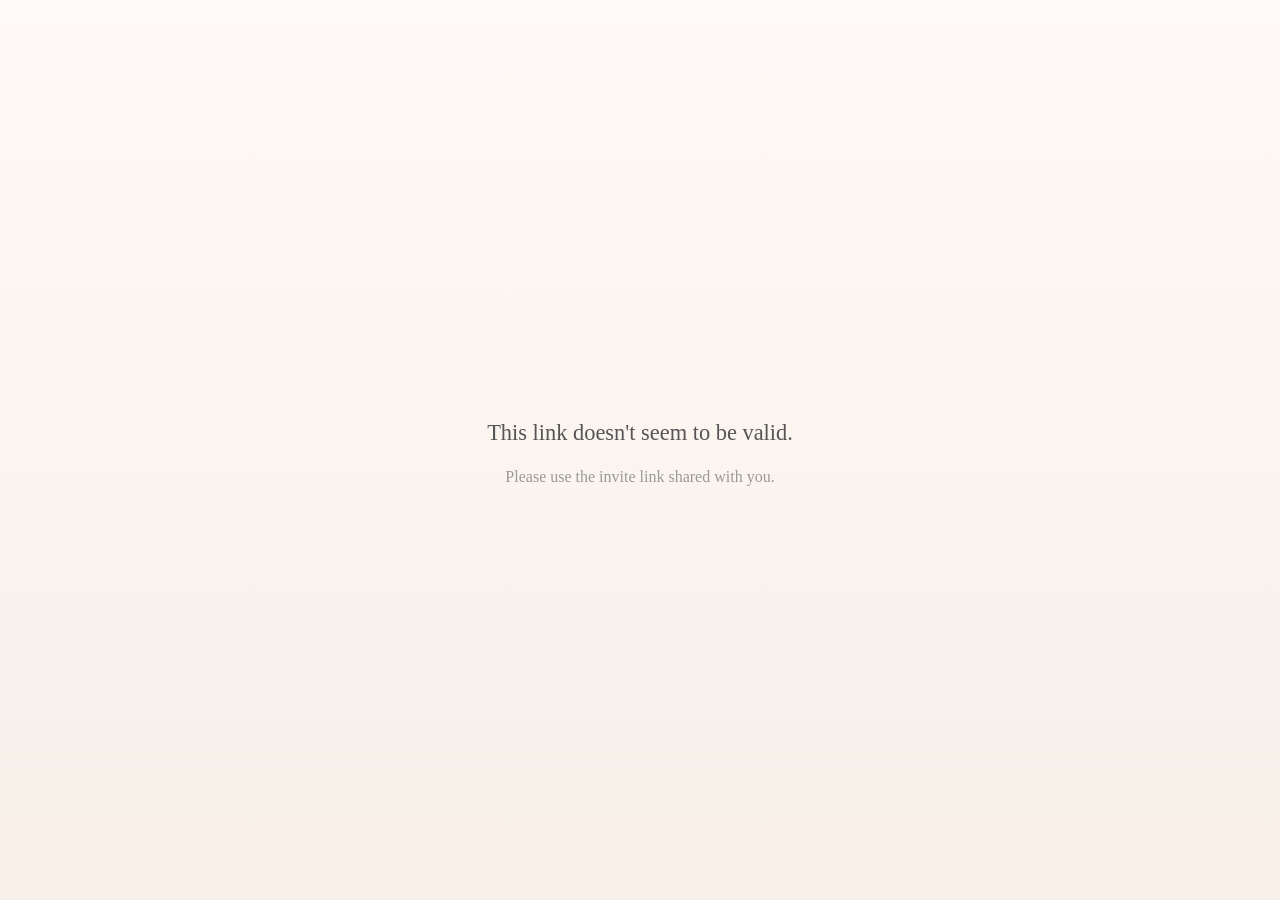
<file: index.html>
<!DOCTYPE html>
<html lang="en">
  <head>
    <meta charset="UTF-8" />
    <meta name="viewport" content="width=device-width, initial-scale=1.0" />
    <meta
      name="description"
      content="Aayush and Anjali are getting married on 18 January 2027 in Palampur, Himachal Pradesh. Join us for our engagement and wedding celebration."
    />
    <title>Aayush & Anjali | Wedding Invitation</title>
    <link rel="preconnect" href="https://fonts.googleapis.com" />
    <link rel="preconnect" href="https://fonts.gstatic.com" crossorigin />
    <link
      href="https://fonts.googleapis.com/css2?family=Cormorant+Garamond:wght@400;500;600;700&family=Inter:wght@400;500;600;700&display=swap"
      rel="stylesheet"
    />
    <link rel="stylesheet" href="styles.css" />
  </head>
  <body>
    <div class="postcard-container">
      <!-- Postcard Front -->
      <div class="postcard postcard-front" id="postcardFront">
        <div class="postcard-overlay"></div>
        <div class="postcard-content">
          <p class="eyebrow" id="postcardEyebrow">You're Invited</p>
          <h1>Aayush <span>&</span> Anjali</h1>
          <p class="tagline" id="postcardTagline">Celebrate love in the mountains</p>
          <p class="stamp">Click to Open</p>
        </div>
      </div>

      <!-- Postcard Back (Main Content) -->
      <div class="postcard postcard-back" id="postcardBack">
        <button class="close-card" aria-label="Close card">&times;</button>
        
        <div class="postcard-header">
          <h1>
            <span>Aayush</span>
            <span class="symbol">&</span>
            <span>Anjali</span>
          </h1>
          <p class="sub-heading">Invite you to celebrate a beautiful beginning</p>
          
          <div class="countdown-box" aria-label="Countdown to the wedding">
            <div class="countdown-item">
              <span id="days">00</span>
              <small>Days</small>
            </div>
            <div class="countdown-item">
              <span id="hours">00</span>
              <small>Hours</small>
            </div>
            <div class="countdown-item">
              <span id="minutes">00</span>
              <small>Minutes</small>
            </div>
            <div class="countdown-item">
              <span id="seconds">00</span>
              <small>Seconds</small>
            </div>
          </div>

          <!-- Progress Indicator -->
          <div class="progress-dots">
            <span class="dot active" data-section="0"></span>
            <span class="dot" data-section="1"></span>
            <span class="dot" data-section="2"></span>
            <span class="dot" data-section="3"></span>
            <span class="dot" data-section="4"></span>
            <span class="dot" data-section="5"></span>
          </div>
        </div>

        <!-- Content Sections -->
        <div class="section-content">
          <!-- Story Section -->
          <section class="content-section active" id="story" data-index="0">
            <div class="section-heading">
              <p class="eyebrow accent">Our Story</p>
              <h2>From a single match to a forever promise</h2>
            </div>
            <div class="story-content">
              <p>
                Aayush and Anjali first met on a matrimonial site and instantly connected — not only with each other,
                but with the hope of building a life rooted in love, respect, and shared dreams.
              </p>
              <p>
                Their journey has been filled with laughter, warmth, countless meaningful conversations, and the quiet certainty
                that they had found a forever home in each other. We invite you to witness this joyful new chapter as they embark on
                their wedding journey together.
              </p>
              <div class="quote-card">
                "Love is not just in the meeting, but in the way two hearts choose each other every day."
              </div>
              <div class="story-photo">
                <img
                  src="https://images.unsplash.com/photo-1520854221256-17451cc331bf?auto=format&fit=crop&w=900&q=80"
                  alt="Couple smiling together"
                />
              </div>
            </div>
          </section>

          <!-- Schedule Section -->
          <section class="content-section" id="schedule" data-index="1">
            <div class="section-heading">
              <p class="eyebrow accent">Celebrations</p>
              <h2 id="scheduleHeading">Events & itinerary</h2>
            </div>
            <div class="timeline">
              <article class="timeline-item" id="engagementEvent">
                <div class="event-date">
                  <span>17</span>
                  <small>Jan 2027</small>
                </div>
                <div class="event-details">
                  <h3>Engagement Celebration</h3>
                  <ul>
                    <li><strong>Time:</strong> 4:00 PM onwards</li>
                    <li><strong>Venue:</strong> A serene mountain resort in Palampur</li>
                    <li><strong>Highlights:</strong> Ring ceremony, family blessings, welcome drinks, and a special dinner</li>
                  </ul>
                </div>
              </article>

              <article class="timeline-item">
                <div class="event-date">
                  <span>18</span>
                  <small>Jan 2027</small>
                </div>
                <div class="event-details">
                  <h3>Wedding Day</h3>
                  <ul>
                    <li><strong>10:00 AM:</strong> Welcome & refreshments</li>
                    <li><strong>12:00 PM:</strong> Wedding rituals & vows</li>
                    <li><strong>2:30 PM:</strong> Family lunch and blessings</li>
                    <li><strong>6:30 PM:</strong> Reception & music night</li>
                  </ul>
                </div>
              </article>
            </div>
          </section>

          <!-- Gallery Section -->
          <section class="content-section" id="gallery" data-index="2">
            <div class="section-heading">
              <p class="eyebrow accent">Moments</p>
              <h2>Snapshots of our journey</h2>
            </div>
            <div class="gallery-grid">
              <figure class="gallery-item">
                <img src="https://images.unsplash.com/photo-1522673607200-164d1b6ce486?auto=format&fit=crop&w=900&q=80" alt="Couple walking together" />
              </figure>
              <figure class="gallery-item">
                <img src="https://images.unsplash.com/photo-1517841905240-472988c2477c?auto=format&fit=crop&w=700&q=80" alt="Bride and groom smiling" />
              </figure>
              <figure class="gallery-item">
                <img src="https://images.unsplash.com/photo-1529636798458-92182e662485?auto=format&fit=crop&w=700&q=80" alt="Happy couple under flowers" />
              </figure>
              <figure class="gallery-item">
                <img src="https://images.unsplash.com/photo-1520854221256-17451cc331bf?auto=format&fit=crop&w=1200&q=80" alt="Couple at sunset" />
              </figure>
              <figure class="gallery-item">
                <img src="https://images.unsplash.com/photo-1525182008055-f88b95ff7980?auto=format&fit=crop&w=700&q=80" alt="Couple embracing in mountains" />
              </figure>
              <figure class="gallery-item">
                <img src="https://images.unsplash.com/photo-1508214751196-bcfd4ca60f91?auto=format&fit=crop&w=700&q=80" alt="Bride and groom posing outdoors" />
              </figure>
            </div>
          </section>

          <!-- Travel Section -->
          <section class="content-section" id="travel" data-index="3">
            <div class="section-heading">
              <p class="eyebrow accent">Plan Your Visit</p>
              <h2>Travel details</h2>
            </div>
            <div class="info-grid">
              <article class="info-card">
                <h3>✈️ By Air</h3>
                <p>The nearest airport is Gaggal Airport, Dharamshala, about 60–70 km from Palampur.</p>
                <p>From the airport, pre-booked cabs can take you to the venue in roughly 1.5–2 hours.</p>
              </article>

              <article class="info-card">
                <h3>🚂 By Train</h3>
                <p>Nearest major railway stations are Pathankot and Chandigarh, from where taxis and private transfers are available.</p>
                <p>From Pathankot, the journey to Palampur is scenic and usually takes 3–4 hours by road.</p>
              </article>

              <article class="info-card">
                <h3>🚗 By Road</h3>
                <p>Palampur is well connected from Delhi, Chandigarh, and nearby hill cities by road.</p>
                <p>We recommend leaving early to enjoy the beautiful Himachal roads and avoid traffic delays.</p>
              </article>
            </div>
          </section>

          <!-- Stay Section -->
          <section class="content-section" id="stay" data-index="4">
            <div class="section-heading">
              <p class="eyebrow accent">Comfort & Convenience</p>
              <h2>Accommodations</h2>
            </div>
            <div class="stay-grid">
              <article class="stay-card">
                <h3>Mountain View Resort</h3>
                <p>Premium stay with valley views and warm hospitality.</p>
                <p class="meta">Approx. 15 mins from venue</p>
              </article>

              <article class="stay-card">
                <h3>Himalayan Heights Hotel</h3>
                <p>Comfortable rooms and family-friendly ambiance.</p>
                <p class="meta">Approx. 20 mins from venue</p>
              </article>

              <article class="stay-card">
                <h3>Forest Retreat Lodge</h3>
                <p>Cozy stay with mountain charm and easy access to local attractions.</p>
                <p class="meta">Approx. 12 mins from venue</p>
              </article>
            </div>
            <div class="travel-note">
              Please contact the family for hotel booking assistance or shuttle coordination from the airport/rail station.
            </div>
          </section>

          <!-- RSVP Section -->
          <section class="content-section" id="rsvp" data-index="5">
            <div class="section-heading">
              <p class="eyebrow accent">Join Us</p>
              <h2>RSVP</h2>
            </div>
            <form id="rsvpForm" novalidate>
              <div class="field-grid">
                <label>
                  Full Name
                  <input type="text" name="name" placeholder="Your full name" required />
                </label>

                <label>
                  Phone Number
                  <input type="tel" name="phone" placeholder="Your contact number" required />
                </label>

                <label>
                  Number of Guests
                  <select name="guests" required>
                    <option value="">Select</option>
                    <option value="1">1 guest</option>
                    <option value="2">2 guests</option>
                    <option value="3">3 guests</option>
                    <option value="4+">4+ guests</option>
                  </select>
                </label>

                <label>
                  Will you attend?
                  <select name="attendance" required>
                    <option value="">Select</option>
                    <option value="Joyfully attending">Joyfully attending</option>
                    <option value="Regretfully unable to attend">Regretfully unable to attend</option>
                  </select>
                </label>
              </div>

              <label>
                Meal Preference
                <select name="meal">
                  <option value="Vegetarian">Vegetarian</option>
                  <option value="Non-Vegetarian">Non-Vegetarian</option>
                  <option value="No preference">No preference</option>
                </select>
              </label>

              <label>
                Message for the Couple
                <textarea name="message" rows="4" placeholder="Share your warm wishes..."></textarea>
              </label>

              <button type="submit" class="btn btn-primary submit-btn">Send RSVP</button>
            </form>

            <div id="rsvpMessage" class="rsvp-message" aria-live="polite"></div>
          </section>
        </div>

        <!-- Navigation Controls -->
        <div class="section-nav">
          <button class="nav-btn nav-prev" id="prevBtn" aria-label="Previous section" style="visibility: hidden;">
            <span>← Back</span>
          </button>
          <button class="nav-btn nav-next" id="nextBtn" aria-label="Next section">
            <span>Next →</span>
          </button>
        </div>
      </div>
    </div>

    <script src="script.js"></script>
  </body>
</html>
</file>
<file: styles.css>
:root {
  --rose: #b85c6f;
  --rose-dark: #8d3d4e;
  --peach: #f6d6d0;
  --ivory: #fffaf7;
  --sage: #dfe8df;
  --gold: #d6b36d;
  --text: #2f2b2c;
  --muted: #5f5860;
  --shadow: 0 16px 40px rgba(58, 30, 27, 0.12);
  --shadow-lg: 0 40px 80px rgba(58, 30, 27, 0.25);
  --radius: 22px;
}

* {
  box-sizing: border-box;
}

html {
  scroll-behavior: smooth;
}

body {
  margin: 0;
  font-family: "Inter", sans-serif;
  background: linear-gradient(180deg, #fffaf7 0%, #f7efe8 100%);
  color: var(--text);
  min-height: 100vh;
  display: flex;
  flex-direction: column;
  overflow-x: hidden;
  overflow-y: auto;
}

a {
  color: inherit;
  text-decoration: none;
}

img {
  max-width: 100%;
  display: block;
}

button,
input,
select,
textarea {
  font: inherit;
}

.postcard-container {
  flex: 1;
  display: grid;
  place-items: center;
  padding: 2rem;
  min-height: 100vh;
  width: 100%;
  position: relative;
  z-index: 50;
  overflow: hidden;
}

.postcard-container.postcard-open {
  position: fixed;
  top: 0;
  left: 0;
  right: 0;
  bottom: 0;
  width: 100%;
  height: 100dvh;
  padding: clamp(0.75rem, 3vw, 2rem);
  z-index: 9999;
  background: rgba(255, 250, 247, 0.98);
}

.postcard {
  grid-area: 1 / 1;
  width: 100%;
  max-width: 900px;
  height: auto;
  border-radius: var(--radius);
  box-shadow: var(--shadow-lg);
  transition: all 0.8s cubic-bezier(0.34, 1.56, 0.64, 1);
  position: relative;
}

/* Postcard Front */
.postcard-front {
  min-height: 600px;
  background: linear-gradient(135deg, rgba(184, 92, 111, 0.15) 0%, rgba(214, 179, 109, 0.15) 100%),
    url("https://images.unsplash.com/photo-1519741497674-611481863552?auto=format&fit=crop&w=1200&q=80") center/cover;
  display: flex;
  align-items: center;
  justify-content: center;
  cursor: pointer;
  position: relative;
  overflow: hidden;
}

.postcard-overlay {
  position: absolute;
  inset: 0;
  background: rgba(46, 31, 35, 0.3);
  backdrop-filter: blur(2px);
}

.postcard-front.opened {
  opacity: 0;
  pointer-events: none;
  transform: scale(0.8) rotateX(90deg);
  transition: all 0.8s cubic-bezier(0.34, 1.56, 0.64, 1);
}

.postcard-content {
  position: relative;
  z-index: 2;
  text-align: center;
  color: white;
  animation: fadeInUp 0.8s ease-out 0.2s both;
}

@keyframes fadeInUp {
  from {
    opacity: 0;
    transform: translateY(30px);
  }
  to {
    opacity: 1;
    transform: translateY(0);
  }
}

.postcard-front h1 {
  font-family: "Cormorant Garamond", serif;
  font-size: clamp(3rem, 6vw, 5rem);
  font-weight: 700;
  letter-spacing: 0.04em;
  margin: 1rem 0;
}

.postcard-front h1 span {
  color: #ffd9cf;
}

.postcard-front .eyebrow {
  text-transform: uppercase;
  letter-spacing: 0.18em;
  font-size: 0.8rem;
  font-weight: 700;
  margin: 0;
}

.postcard-front .tagline {
  font-size: 1.4rem;
  margin: 0.8rem 0 1.5rem;
  opacity: 0.95;
}

.stamp {
  display: inline-block;
  border: 2px dashed rgba(255, 255, 255, 0.4);
  padding: 0.8rem 1.2rem;
  margin-top: 2rem;
  border-radius: 8px;
  font-weight: 600;
  font-size: 0.9rem;
  letter-spacing: 0.08em;
  animation: pulse 2s infinite;
}

@keyframes pulse {
  0%, 100% {
    opacity: 1;
  }
  50% {
    opacity: 0.6;
  }
}

/* Postcard Back */
.postcard-back {
  background: rgba(255, 250, 247, 0.95);
  border: 1px solid rgba(143, 114, 106, 0.12);
  padding: 1.8rem 1.8rem 1.2rem;
  height: min(100dvh - clamp(1.5rem, 6vw, 4rem), 1040px);
  max-height: min(100dvh - clamp(1.5rem, 6vw, 4rem), 1040px);
  width: min(1180px, 96vw);
  overflow: hidden;
  opacity: 0;
  pointer-events: none;
  transform: scale(0.8) rotateX(-90deg);
  transition: all 0.8s cubic-bezier(0.34, 1.56, 0.64, 1);
  display: flex;
  flex-direction: column;
}

.postcard-back.opened {
  opacity: 1;
  pointer-events: auto;
  transform: scale(1) rotateX(0deg);
  position: relative;
}

.close-card {
  position: absolute;
  top: 1.5rem;
  right: 1.5rem;
  width: 40px;
  height: 40px;
  border: none;
  background: rgba(184, 92, 111, 0.1);
  color: var(--rose-dark);
  font-size: 1.8rem;
  cursor: pointer;
  border-radius: 50%;
  transition: all 0.3s ease;
  display: flex;
  align-items: center;
  justify-content: center;
  z-index: 100;
}

.close-card:hover {
  background: rgba(184, 92, 111, 0.2);
  transform: rotate(90deg);
}

.postcard-header {
  text-align: center;
  margin-bottom: 0.6rem;
  flex-shrink: 0;
  padding-right: 3rem;
  padding-left: 3rem;
}

.postcard-header h1 {
  font-family: "Cormorant Garamond", serif;
  font-size: clamp(2rem, 4vw, 3rem);
  font-weight: 700;
  margin: 0;
  letter-spacing: 0.02em;
}

.postcard-header h1 span {
  display: inline-block;
}

.postcard-header .symbol {
  color: var(--rose);
  margin: 0 0.3em;
}

.sub-heading {
  font-size: 0.95rem;
  color: var(--muted);
  margin: 0.4rem 0 0.8rem;
}

/* Countdown */
.countdown-box {
  display: grid;
  grid-template-columns: repeat(4, minmax(60px, 1fr));
  gap: 0.5rem;
  max-width: 400px;
  margin: 0 auto;
  max-height: 0;
  opacity: 0;
  overflow: hidden;
  transform: translateY(-10px);
  pointer-events: none;
  transition: opacity 0.35s ease, transform 0.35s ease, max-height 0.35s ease, margin 0.35s ease;
}

.countdown-box.revealed {
  margin: 0 auto 0.6rem;
  max-height: 140px;
  opacity: 1;
  transform: translateY(0);
  pointer-events: auto;
}

.countdown-item {
  background: linear-gradient(135deg, rgba(184, 92, 111, 0.07), rgba(214, 179, 109, 0.07));
  border: 1px solid rgba(184, 92, 111, 0.13);
  border-radius: 12px;
  padding: 0.45rem 0.4rem;
  text-align: center;
}

.countdown-item span {
  display: block;
  font-size: clamp(1.2rem, 2.5vw, 1.7rem);
  font-weight: 700;
  color: var(--rose-dark);
  line-height: 1.1;
}

.countdown-item small {
  font-size: 0.6rem;
  letter-spacing: 0.07em;
  text-transform: uppercase;
  color: var(--muted);
  display: block;
  margin-top: 0.15rem;
}

/* Section Tabs - Hidden */
.section-tabs {
  display: none;
}

/* Progress Dots */
.progress-dots {
  display: flex;
  justify-content: center;
  gap: 0.6rem;
  margin-top: 0.6rem;
  flex-wrap: wrap;
}

.dot {
  width: 10px;
  height: 10px;
  border-radius: 50%;
  background: rgba(184, 92, 111, 0.2);
  cursor: pointer;
  transition: all 0.4s ease;
  border: 2px solid rgba(184, 92, 111, 0.1);
}

.dot.active {
  background: var(--rose);
  width: 28px;
  border-radius: 999px;
  border-color: var(--rose-dark);
}

.dot:hover {
  background: rgba(184, 92, 111, 0.4);
}


/* Section Content */
.section-content {
  position: relative;
  margin: 0.75rem 0 0;
  flex: 1 1 0;
  min-height: 0;
  overflow-x: hidden;
  overflow-y: auto;
}

.content-section {
  position: relative;
  display: none;
  width: 100%;
  opacity: 0;
  pointer-events: none;
  overflow: visible;
  padding-right: 0.25rem;
  animation: fadeOut 0.25s ease forwards;
}

.content-section.active {
  display: block;
  opacity: 1;
  pointer-events: auto;
  overflow: visible;
  padding-bottom: 0.5rem;
  animation: fadeIn 0.35s ease forwards, romanticFade 1.8s ease-in-out 0.3s;
}

.celebration-backdrop {
  position: absolute;
  inset: 0;
  overflow: hidden;
  border-radius: 16px;
  background: var(--rose-dark);
  z-index: 0;
  animation: photoReveal 1.2s ease-out forwards;
}

.celebration-backdrop::after {
  content: "";
  position: absolute;
  inset: 0;
  background: linear-gradient(90deg, rgba(47, 28, 32, 0.58), rgba(47, 28, 32, 0.16) 58%, rgba(47, 28, 32, 0.3));
}

.celebration-backdrop img {
  width: 100%;
  height: 100%;
  object-fit: cover;
  object-position: center;
  transform: scale(1.08);
  filter: saturate(1.08) contrast(1.03);
}

.photo-celebration > :not(.celebration-backdrop) {
  position: relative;
  z-index: 3;
}

.photo-celebration .section-heading,
.photo-celebration .section-heading h2,
.photo-celebration .section-heading .eyebrow {
  color: white;
  text-shadow: 0 2px 12px rgba(47, 28, 32, 0.6);
}

.photo-celebration .story-content,
.photo-celebration .event-details,
.photo-celebration .event-details ul,
.photo-celebration .info-card p,
.photo-celebration .stay-card p {
  color: #fffdf9;
  text-shadow: 0 1px 8px rgba(47, 28, 32, 0.7);
}

.photo-celebration .timeline-item,
.photo-celebration .info-card,
.photo-celebration .stay-card,
.photo-celebration .quote-card,
.photo-celebration .travel-note {
  background: rgba(255, 253, 249, 0.93);
  border-color: rgba(255, 255, 255, 0.8);
  box-shadow: 0 12px 26px rgba(47, 28, 32, 0.2);
}

.photo-celebration .timeline-item .event-details,
.photo-celebration .timeline-item .event-details ul,
.photo-celebration .info-card p,
.photo-celebration .stay-card p,
.photo-celebration .quote-card,
.photo-celebration .travel-note {
  color: var(--text);
  text-shadow: none;
}

.photo-celebration .timeline-item h3,
.photo-celebration .info-card h3,
.photo-celebration .stay-card h3 {
  color: var(--rose-dark);
}

@keyframes photoReveal {
  from { opacity: 0; transform: scale(1.04); }
  to { opacity: 1; transform: scale(1); }
}

.content-section.active.colorful {
  animation: fadeIn 0.35s ease forwards, romanticFade 1.8s ease-in-out 0.3s, rainbowGlow 2s ease-in-out;
}

@keyframes rainbowGlow {
  0% {
    background: transparent;
  }
  50% {
    background: linear-gradient(45deg, rgba(184, 92, 111, 0.1), rgba(214, 179, 109, 0.15), rgba(223, 232, 223, 0.1));
  }
  100% {
    background: transparent;
  }
}

@keyframes fadeIn {
  from {
    opacity: 0;
    transform: translateY(10px);
  }
  to {
    opacity: 1;
    transform: translateY(0);
  }
}

@keyframes fadeOut {
  from {
    opacity: 1;
    transform: translateY(0);
  }
  to {
    opacity: 0;
    transform: translateY(-10px);
  }
}

@keyframes heartbeat {
  0%, 100% {
    transform: scale(1);
  }
  10% {
    transform: scale(1.03);
  }
  20% {
    transform: scale(1);
  }
  30% {
    transform: scale(1.03);
  }
  40% {
    transform: scale(1);
  }
}

@keyframes romanticFade {
  0% {
    opacity: 0.88;
  }
  45% {
    opacity: 1;
  }
  100% {
    opacity: 1;
  }
}

@keyframes confetti-fall {
  to {
    transform: translateY(720px) rotateZ(540deg);
    opacity: 0;
  }
}

@keyframes bottle-pop {
  0% { transform: translateY(24px) rotate(-7deg); }
  45% { transform: translateY(0) rotate(4deg); }
  65% { transform: translateY(0) rotate(-2deg); }
  100% { transform: translateY(0) rotate(0); }
}

@keyframes cork-launch {
  0% { transform: translate(0, 0) rotate(0); opacity: 1; }
  100% { transform: translate(42px, -110px) rotate(260deg); opacity: 0; }
}

@keyframes bubble-rise {
  0% { transform: translate(0, 0) scale(0.6); opacity: 0; }
  15% { opacity: 0.95; }
  100% { transform: translate(var(--drift), -250px) scale(1.15); opacity: 0; }
}

@keyframes ribbon-fall {
  0% { transform: translateY(-20px) rotate(0); opacity: 0; }
  12% { opacity: 1; }
  100% { transform: translateY(680px) rotate(520deg); opacity: 0; }
}

@keyframes scratchReveal {
  0% {
    background-position: 0 0;
  }
  100% {
    background-position: 100% 100%;
  }
}

.section-heading {
  margin-bottom: 1.5rem;
}

.section-heading .eyebrow {
  text-transform: uppercase;
  letter-spacing: 0.18em;
  font-size: 0.75rem;
  font-weight: 700;
  margin: 0 0 0.8rem;
  color: var(--rose-dark);
}

.section-heading h2 {
  font-family: "Cormorant Garamond", serif;
  font-size: clamp(2rem, 3vw, 2.8rem);
  font-weight: 600;
  margin: 0;
  color: var(--text);
}

/* Story Section */
.story-content {
  line-height: 1.9;
  color: var(--muted);
}

.story-content p {
  font-size: 0.96rem;
  margin-bottom: 0.7rem;
  line-height: 1.6;
}

.quote-card {
  padding: 0.9rem 1rem;
  border-left: 4px solid var(--gold);
  background: rgba(214, 179, 109, 0.08);
  border-radius: 14px;
  color: var(--text);
  font-family: "Cormorant Garamond", serif;
  font-size: 1.2rem;
  line-height: 1.5;
  margin: 0.8rem 0;
}

.story-photo {
  margin-top: 0.8rem;
  border-radius: var(--radius);
  overflow: hidden;
  box-shadow: var(--shadow);
  max-height: 180px;
}

.story-photo img {
  width: 100%;
  height: 180px;
  object-fit: cover;
}

/* Timeline */
.timeline {
  display: grid;
  gap: 1.2rem;
}

.timeline-item {
  display: grid;
  grid-template-columns: 110px 1fr;
  gap: 0.9rem;
  align-items: start;
  background: rgba(255, 255, 255, 0.56);
  border: 1px solid rgba(143, 114, 106, 0.12);
  border-radius: 16px;
  box-shadow: var(--shadow);
  padding: 0.8rem 0.9rem;
}

.event-date {
  --reveal-progress: 0%;
  background: linear-gradient(180deg, rgba(184, 92, 111, 0.1), rgba(214, 179, 109, 0.14));
  border-radius: 14px;
  padding: 0.8rem 0.6rem;
  text-align: center;
  cursor: pointer;
  position: relative;
  transition: all 0.3s ease;
  min-height: 110px;
  display: flex;
  flex-direction: column;
  justify-content: center;
  overflow: hidden;
  touch-action: none;
  user-select: none;
}

.event-date::before {
  content: "Scratch / Slide to Reveal";
  position: absolute;
  inset: 0;
  display: flex;
  align-items: center;
  justify-content: center;
  background: repeating-linear-gradient(
    45deg,
    #c9a970,
    #c9a970 10px,
    #d4b896 10px,
    #d4b896 20px
  );
  border-radius: 14px;
  color: rgba(255, 255, 255, 0.8);
  font-weight: 600;
  font-size: 0.9rem;
  opacity: 1;
  transform: translateX(var(--reveal-progress));
  transition: transform 0.14s linear, opacity 0.3s ease;
  pointer-events: none;
  z-index: 10;
  animation: scratchReveal 2s linear infinite;
}

.event-date.revealing::before {
  transition-duration: 0.05s;
}

.event-date.scratched::before {
  opacity: 0;
  transform: translateX(100%);
  pointer-events: none;
  animation: none;
}

.event-date:hover {
  transform: scale(1.02);
}

.event-date.scratched span {
  background: linear-gradient(90deg, var(--rose), var(--gold));
  -webkit-background-clip: text;
  -webkit-text-fill-color: transparent;
  background-clip: text;
  font-weight: 800;
  animation: heartbeat 1.2s ease-out;
}

.event-date span {
  display: block;
  font-family: "Cormorant Garamond", serif;
  font-size: 2.2rem;
  line-height: 1;
  color: var(--rose-dark);
  font-weight: 700;
}

.event-date small {
  margin-top: 0.3rem;
  color: var(--muted);
  font-weight: 700;
  letter-spacing: 0.08em;
  text-transform: uppercase;
  display: block;
  font-size: 0.65rem;
}

.event-details h3 {
  margin: 0 0 0.5rem;
  font-size: 1.15rem;
  color: var(--text);
}

.event-details ul {
  margin: 0;
  padding-left: 1rem;
  color: var(--muted);
  line-height: 1.55;
  font-size: 0.86rem;
}

/* Gallery */
.gallery-grid {
  display: grid;
  grid-template-columns: repeat(3, minmax(120px, 1fr));
  gap: 0.6rem;
}

.gallery-item {
  margin: 0;
  overflow: hidden;
  border-radius: 12px;
  box-shadow: var(--shadow);
  aspect-ratio: 1;
  cursor: pointer;
}

.gallery-item img {
  width: 100%;
  height: 100%;
  object-fit: cover;
  transition: transform 0.4s ease;
}

.gallery-item:hover img {
  transform: scale(1.08);
}

/* Info & Stay Cards */
.info-grid,
.stay-grid {
  display: grid;
  grid-template-columns: repeat(auto-fit, minmax(180px, 1fr));
  gap: 0.8rem;
}

.info-card,
.stay-card {
  background: rgba(255, 255, 255, 0.7);
  border: 1px solid rgba(143, 114, 106, 0.12);
  border-radius: 14px;
  padding: 0.9rem 1rem;
  box-shadow: var(--shadow);
}

.info-card h3,
.stay-card h3 {
  margin: 0 0 0.55rem;
  font-size: 1.05rem;
  color: var(--text);
}

.info-card p,
.stay-card p {
  color: var(--muted);
  line-height: 1.5;
  margin: 0.35rem 0;
  font-size: 0.83rem;
}

.meta {
  color: var(--rose-dark) !important;
  font-weight: 700;
  font-size: 0.9rem;
}

.travel-note {
  margin-top: 1.5rem;
  padding: 1rem 1.2rem;
  border-radius: 12px;
  background: rgba(223, 232, 223, 0.65);
  color: var(--text);
  font-weight: 600;
  font-size: 0.95rem;
}

/* Champagne celebration, contained inside the section pane */
.confetti-container {
  position: absolute;
  top: 0;
  left: 0;
  width: 100%;
  height: 100%;
  pointer-events: none;
  overflow: hidden;
  border-radius: 8px;
  z-index: 2;
}

.confetti-rain {
  position: absolute;
  top: -18px;
  width: 7px;
  height: 15px;
  border-radius: 3px;
  opacity: 0;
  animation: rain-fall 2.8s var(--rain-delay) linear forwards;
}

@keyframes rain-fall {
  0% {
    opacity: 0;
    transform: translateY(-18px) rotate(0deg);
  }
  10% { opacity: 0.95; }
  100% {
    opacity: 0;
    transform: translateY(720px) rotate(420deg);
  }
}

.champagne-bottle {
  position: absolute;
  left: 50%;
  bottom: 5%;
  width: 108px;
  height: 190px;
  object-fit: contain;
  object-position: center bottom;
  filter: drop-shadow(8px 12px 12px rgba(47, 43, 44, 0.22));
  transform-origin: 50% 100%;
  animation: bottle-pop 0.8s cubic-bezier(0.2, 0.9, 0.3, 1.2) forwards;
}

.champagne-bottle::before {
  content: none;
}

.champagne-cork {
  position: absolute;
  left: calc(50% + 3px);
  bottom: calc(5% + 178px);
  width: 12px;
  height: 18px;
  border-radius: 4px 4px 2px 2px;
  background: #c99b63;
  z-index: 2;
  animation: cork-launch 0.9s 0.45s ease-out forwards;
}

.champagne-bubbles {
  position: absolute;
  left: 50%;
  bottom: calc(8% + 118px);
  width: 110px;
  height: 250px;
  transform: translateX(-50%);
}

.champagne-bubble {
  position: absolute;
  bottom: 0;
  width: 7px;
  height: 7px;
  border: 1px solid rgba(255, 220, 129, 0.95);
  border-radius: 50%;
  background: rgba(255, 247, 193, 0.42);
  animation: bubble-rise 1.7s var(--bubble-delay) ease-in forwards;
}

.celebration-ribbon {
  position: absolute;
  top: -18px;
  width: 8px;
  height: 26px;
  border-radius: 4px;
  animation: ribbon-fall 2.8s var(--ribbon-delay) ease-in forwards;
}

/* Confetti Animation */
.confetti {
  position: absolute;
  pointer-events: none;
  width: 12px;
  height: 12px;
  border-radius: 50%;
  box-shadow: 0 0 10px currentColor;
  top: -20px;
}

.confetti.fall {
  animation: confetti-fall 2.8s var(--ribbon-delay) ease-in forwards;
}

@keyframes confetti-glow {
  0% {
    box-shadow: 0 0 5px, inset 0 0 5px;
  }
  50% {
    box-shadow: 0 0 20px, inset 0 0 10px;
  }
  100% {
    box-shadow: 0 0 5px, inset 0 0 5px;
  }
}

/* RSVP Form */
#rsvpForm {
  display: grid;
  gap: 0.7rem;
}

.field-grid {
  display: grid;
  grid-template-columns: repeat(2, minmax(150px, 1fr));
  gap: 0.7rem;
}

label {
  display: grid;
  gap: 0.3rem;
  font-weight: 600;
  color: var(--text);
  font-size: 0.82rem;
}

input,
select,
textarea {
  width: 100%;
  border-radius: 10px;
  border: 1px solid rgba(143, 114, 106, 0.22);
  background: rgba(255, 255, 255, 0.78);
  padding: 0.65rem 0.75rem;
  color: var(--text);
  font-size: 0.85rem;
}

input:focus,
select:focus,
textarea:focus {
  outline: 2px solid rgba(184, 92, 111, 0.28);
  border-color: rgba(184, 92, 111, 0.32);
}

textarea {
  resize: vertical;
  min-height: 100px;
}

.submit-btn {
  width: fit-content;
  margin-top: 0.5rem;
  padding: 0.9rem 1.8rem;
  background: linear-gradient(135deg, var(--rose), var(--rose-dark));
  color: white;
  border: none;
  border-radius: 999px;
  font-weight: 700;
  letter-spacing: 0.02em;
  cursor: pointer;
  transition: transform 0.2s ease, box-shadow 0.2s ease;
  box-shadow: 0 14px 30px rgba(184, 92, 111, 0.35);
}

.submit-btn:hover {
  transform: translateY(-2px);
  box-shadow: 0 18px 36px rgba(184, 92, 111, 0.45);
}

/* Navigation Controls */
.section-nav {
  display: flex;
  justify-content: space-between;
  align-items: center;
  gap: 0.8rem;
  flex-shrink: 0;
  padding-top: 0.75rem;
  padding-bottom: 0.25rem;
  border-top: 1px solid rgba(184, 92, 111, 0.15);
}

.nav-btn {
  background: linear-gradient(135deg, var(--rose), var(--rose-dark));
  color: white;
  border: none;
  border-radius: 999px;
  padding: 0.65rem 1.15rem;
  font-weight: 700;
  font-size: 0.88rem;
  cursor: pointer;
  transition: all 0.3s ease;
  display: flex;
  align-items: center;
  justify-content: center;
  box-shadow: 0 10px 25px rgba(184, 92, 111, 0.25);
}

.nav-btn:hover:not(:disabled) {
  transform: translateY(-2px);
  box-shadow: 0 14px 32px rgba(184, 92, 111, 0.35);
}

.nav-btn:active:not(:disabled) {
  transform: translateY(0);
}

.nav-btn:disabled {
  opacity: 0;
  pointer-events: none;
  transform: scale(0.95);
}

.nav-prev {
  background: rgba(184, 92, 111, 0.15);
  color: var(--rose-dark);
  box-shadow: none;
}

.nav-prev:hover {
  background: rgba(184, 92, 111, 0.25);
}

.nav-next {
  margin-left: auto;
}

.nav-btn span {
  display: inline-block;
}


/* Footer */
.site-footer {
  background: #2b1d1f;
  color: rgba(255, 255, 255, 0.82);
  padding: 1.5rem;
  text-align: center;
  font-size: 0.9rem;
  margin-top: auto;
  transition: opacity 0.3s ease, visibility 0.3s ease;
}

body.postcard-open .site-footer {
  opacity: 0;
  visibility: hidden;
  pointer-events: none;
}

/* Scrollbar styling */
.postcard-back::-webkit-scrollbar,
.section-content::-webkit-scrollbar {
  width: 8px;
}

.postcard-back::-webkit-scrollbar-track,
.section-content::-webkit-scrollbar-track {
  background: rgba(184, 92, 111, 0.05);
}

.postcard-back::-webkit-scrollbar-thumb,
.section-content::-webkit-scrollbar-thumb {
  background: rgba(184, 92, 111, 0.3);
  border-radius: 999px;
}

.postcard-back::-webkit-scrollbar-thumb:hover,
.section-content::-webkit-scrollbar-thumb:hover {
  background: rgba(184, 92, 111, 0.5);
}

/* Responsive */
@media (max-width: 640px) {
  .postcard-container,
  .postcard-container.postcard-open {
    padding: 0.75rem;
  }

  .postcard-front {
    min-height: 70vh;
  }

  .postcard-back {
    width: 100%;
    padding: 1rem 1.5rem 1.5rem;
    height: calc(100dvh - 1.5rem);
    max-height: calc(100dvh - 1.5rem);
  }

  .postcard-header {
    margin-bottom: 0.4rem;
  }

  .section-content {
    margin-top: 0.25rem;
  }

  .timeline-item {
    grid-template-columns: 1fr;
  }

  .event-date {
    padding: 0.8rem;
  }

  .event-date span {
    font-size: 2.2rem;
  }

  .gallery-grid {
    grid-template-columns: repeat(2, 1fr);
  }

  .field-grid {
    grid-template-columns: 1fr;
  }

  .countdown-box {
    grid-template-columns: repeat(4, minmax(0, 1fr));
    gap: 0.3rem;
  }

  .countdown-item {
    padding: 0.3rem 0.2rem;
  }

  .countdown-item span {
    font-size: 1.1rem;
  }

  .countdown-item small {
    font-size: 0.55rem;
  }

  .section-tabs {
    gap: 0.3rem;
  }

  .tab-btn {
    padding: 0.6rem 0.8rem;
    font-size: 0.85rem;
  }

  .section-nav {
    padding-top: 0.5rem;
    padding-bottom: 0.25rem;
    flex-wrap: wrap;
  }

  .nav-btn {
    padding: 0.55rem 1rem;
    font-size: 0.83rem;
    flex-shrink: 0;
  }
}
</file>
